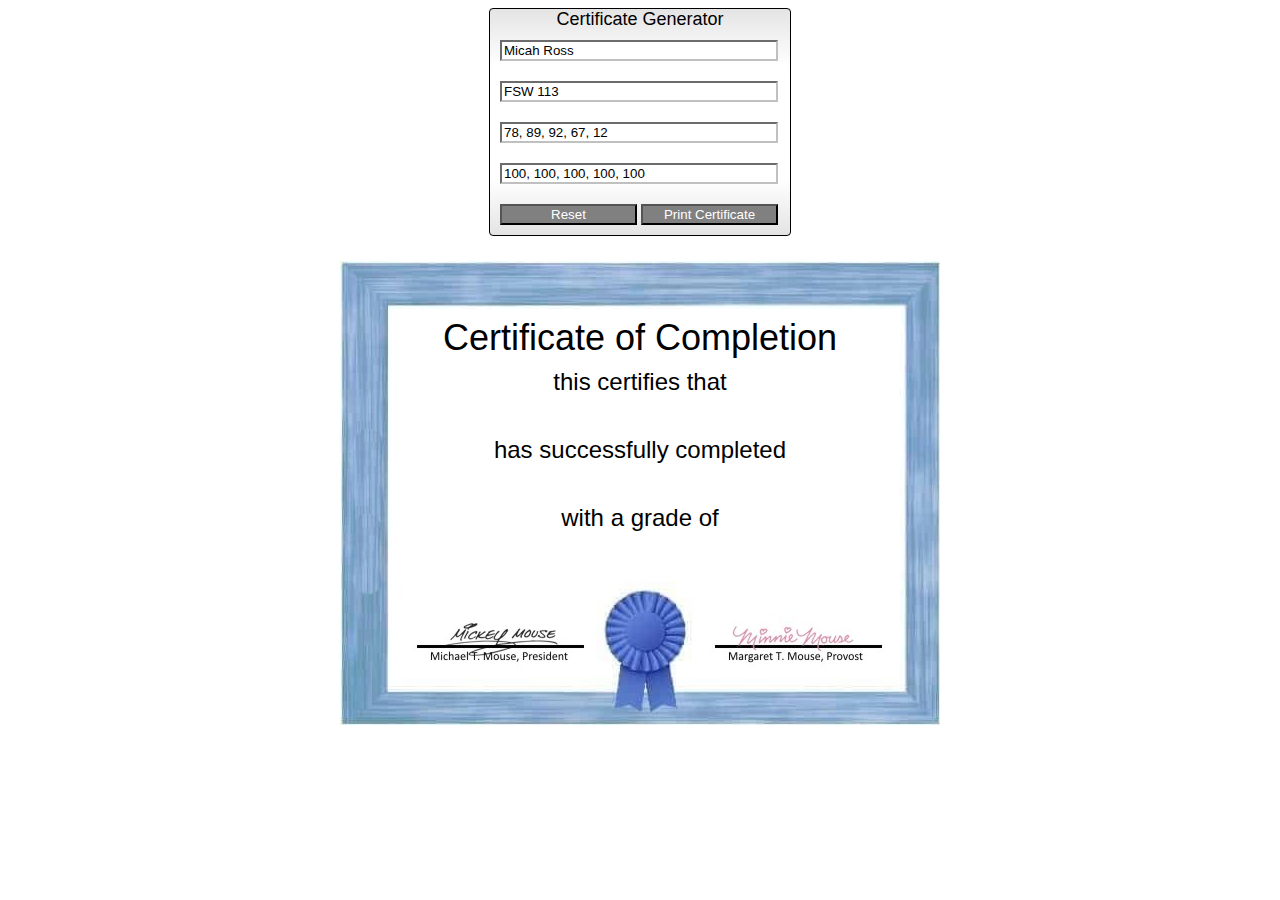
<file: Week5/index.html>
<!DOCTYPE html>
<html>
    <head>
        <title>Student Class Certificate Generator</title>
        <link rel='stylesheet' href='style.css'>
    </head>
    <body>
        <div class='student-wrapper'>
            <div class='title'>Certificate Generator</div>
            <div class='cell'>
                <input 
                    type='text' 
                    id='studentName'
                    placeholder='Student Name'
                    required
                    minlength='10'
                    value = 'Micah Ross'
                />
            </div>
            <div class='cell'>
                <input 
                    type='text'
                    id='className'
                    placeholder='Name of Class'
                    required
                    minlength='7'
                    value = "FSW 113"
                />
            </div>
            <div class='cell'>
                <input 
                    type='text'
                    id='studentScores'
                    placeholder='Enter all Student Scores'
                    required
                    minlength='1'
                    value = '78, 89, 92, 67, 12'
                />
            </div>
            <div class='cell'>
                <input 
                    type='text'
                    id='possibleScores'
                    placeholder='Enter all Possible Scores'
                    required
                    minlength='1'
                    value = '100, 100, 100, 100, 100'
                />
            </div>
            <div class='cell'>
                <button id='reset'>Reset</button>
                <button id='print'>Print Certificate</button>
            </div>
        </div>

        <div class='certificate-background'>
            <div  style='position:relative; top:50px;'>
                <div class='cert-title'>Certificate of Completion</div>
                <div class='cert-sub-title'>this certifies that</div>
                <div id='certStudentName' class='cert-data'>&nbsp;</div>
                <div class='cert-sub-title'>has successfully completed</div>
                <div id='certClassName' class='cert-data'>&nbsp;</div>
                <div class='cert-sub-title'>with a grade of</div>
                <div id='certGrade' class='cert-data'>&nbsp;</div>
            </div>
        </div>
    </body>
    <script src='./student.js'></script>
    <script src='./jscript.js'></script>
</html>
</file>
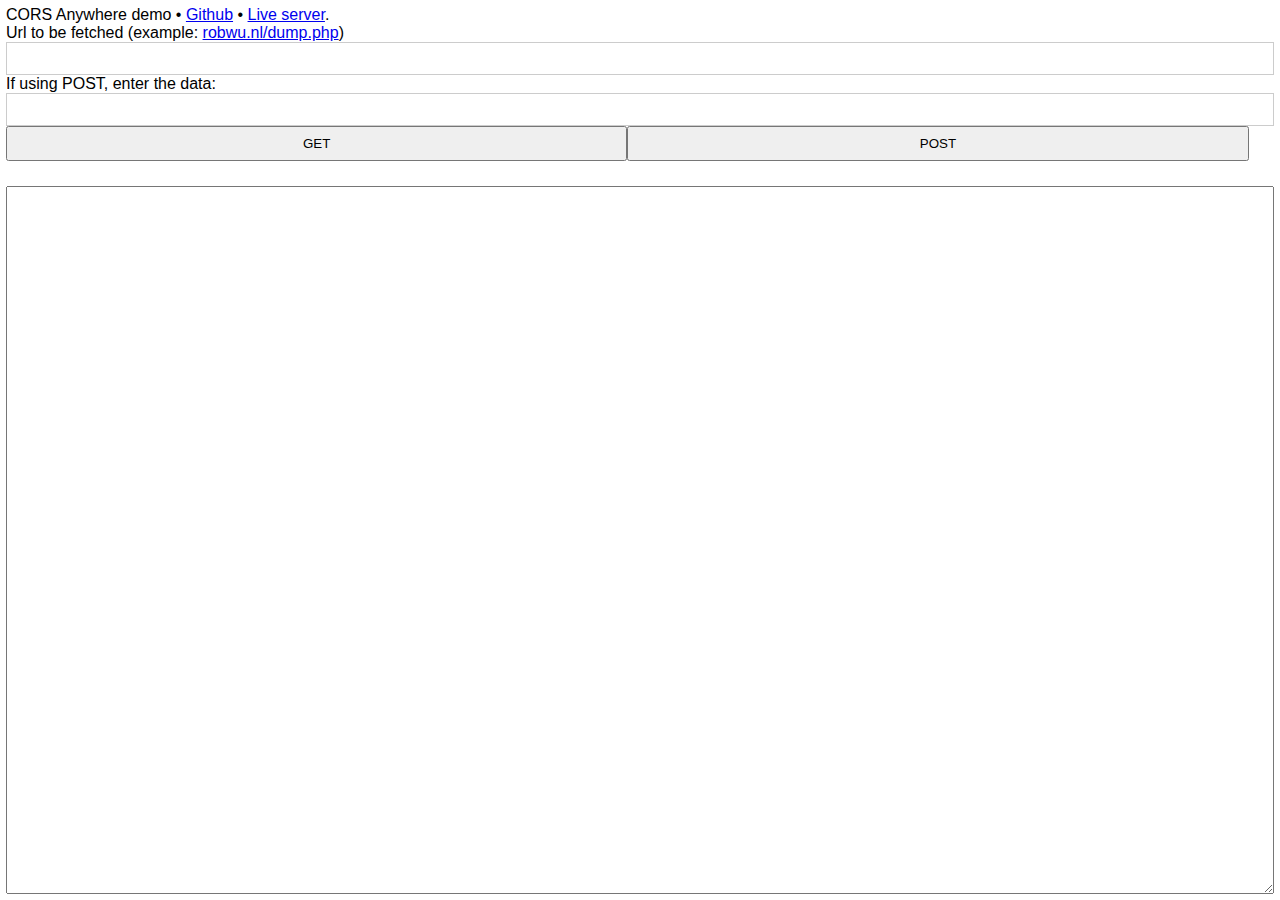
<file: CORS.html>
<!DOCTYPE html>
<html>
<head>
<meta charset="utf-8">
<title>Demo of CORS Anywhere</title>
<meta name="viewport" content="width=device-width">
<style>
html, body {
  margin: 0;
  height: 100%;
  padding: 3px;
  font-family: Arial, sans-serif;
  font-size: 16px;
}
* {
  -moz-box-sizing: border-box;
       box-sizing: border-box;
}
label { display: block; }
input {
  display: block;
  width: 100%;
  padding: 8px 5px;
  border: 1px solid #CCC;
}
button {
  display: inline-block;
  width: 49%;
  padding: 8px;
}
textarea {
  width: 100%;
  height: 100%;
}
#top {
  height: 180px;
  position: relative;

}
#bottom {
  height: 100%;
  margin-top: -180px;
  padding-top: 180px;
}
</style>
</head>
<body>
<div id="top">
  CORS Anywhere demo &bull; <a href="https://github.com/Rob--W/cors-anywhere/">Github</a> &bull; <a href="http://cors-anywhere.herokuapp.com">Live server</a>.
  <label>
    Url to be fetched (example: <a href="//robwu.nl/dump.php">robwu.nl/dump.php</a>)
    <input type="url" id="url" value="">
  </label>
  <label>
    If using POST, enter the data:
    <input type="text" id="data">
  </label>
  <label>
    <button id="get">GET</button><button id="post">POST</button>
  </label>
</div>
<div id="bottom">
  <textarea id="output"></textarea>
</div>

<script>
  var cors_api_url = 'https://cors-anywhere.herokuapp.com/';
  function doCORSRequest(options, printResult) {
    var x = new XMLHttpRequest();
    x.open(options.method, cors_api_url + options.url);
    x.onload = x.onerror = function() {
      printResult(
        options.method + ' ' + options.url + '\n' +
        x.status + ' ' + x.statusText + '\n\n' +
        (x.responseText || '')
      );
    };
    if (/^POST/i.test(options.method)) {
      x.setRequestHeader('Content-Type', 'application/x-www-form-urlencoded');
    }
    x.send(options.data);
  }

  // Bind event
  (function() {
    var urlField = document.getElementById('url');
    var dataField = document.getElementById('data');
    var outputField = document.getElementById('output');
    document.getElementById('get').onclick =
    document.getElementById('post').onclick = function(e) {
      e.preventDefault();
      doCORSRequest({
        method: this.id === 'post' ? 'POST' : 'GET',
        url: urlField.value,
        data: dataField.value
      }, function printResult(result) {
        outputField.value = result;
      });
    };
  })();
  if (typeof console === 'object') {
    console.log('// To test a local CORS Anywhere server, set cors_api_url. For example:');
    console.log('cors_api_url = "http://localhost:8080/"');
  }
</script>
</body>
</html>
</file>
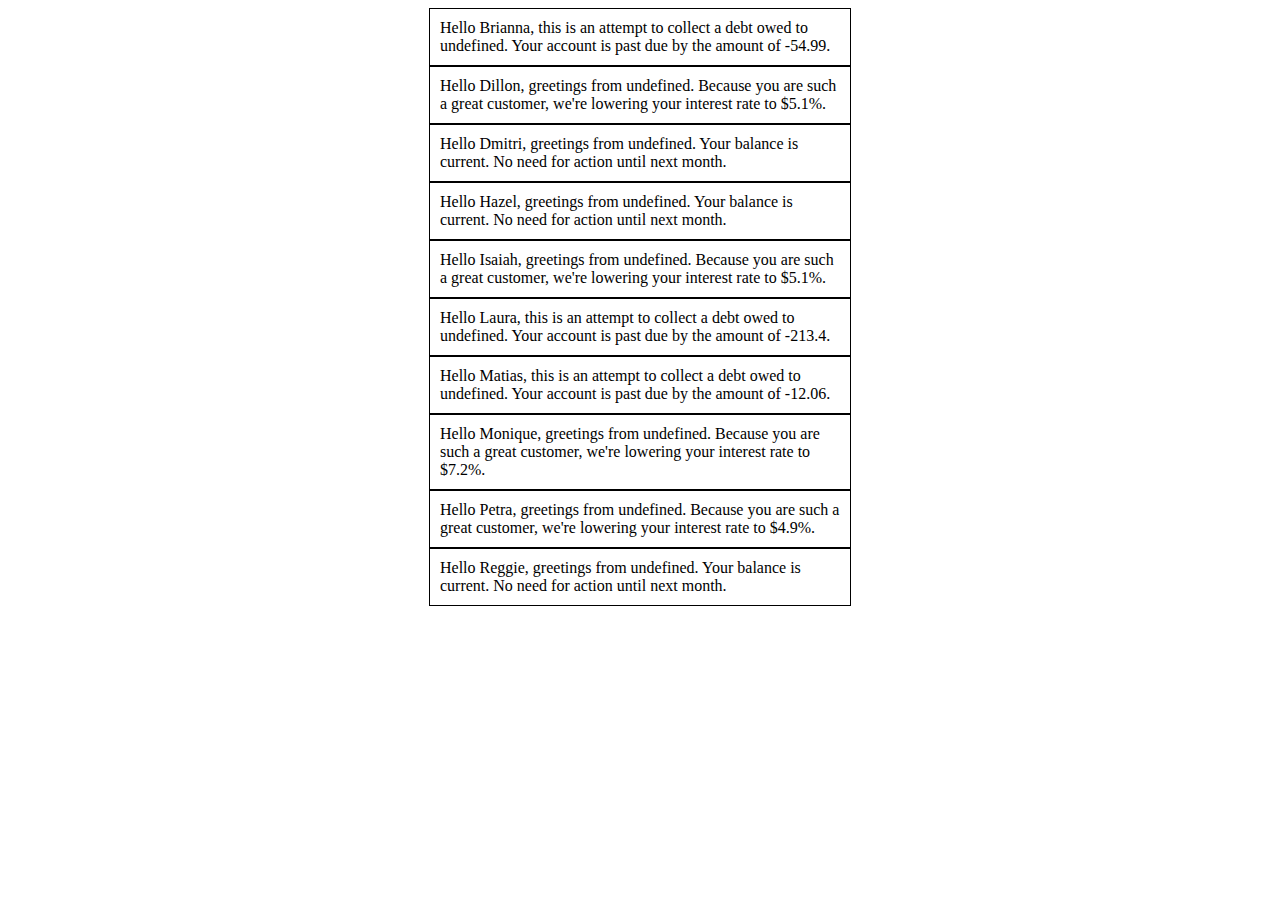
<file: Week1/BankLetters.html>
<!DOCTYPE html>
<html>
    <head>
        <title></title>
        <style>
            .letter {
                margin: 0 auto;
                width: 400px;
                border: black 1px solid;
                padding: 10px;
            }
        </style>
    </head>
    <body>
        <div id='letterDiv'></div>
    </body>
    <script>
        var bankName = 'CashMoney Bank'
        let letterText = ''

        const customers = [ 
            { fname: 'Brianna', balance: -54.99, rate: 2.7 },
            { fname: 'Dillon', balance: 1014.94, rate: 5.1 },
            { fname: 'Dmitri', balance: 0, rate: 7.2 },
            { fname: 'Hazel', balance: 0, rate: 7.2 },
            { fname: 'Isaiah', balance: 224.99, rate: 5.1 },
            { fname: 'Laura', balance: -213.40, rate: 2.5 },
            { fname: 'Matias', balance: -12.06, rate: 3.1 },
            { fname: 'Monique', balance: 2220.54, rate: 7.2 },
            { fname: 'Petra', balance: 500.35, rate: 4.9 },
            { fname: 'Reggie', balance: 0, rate: 7.2 }
        ]
        // Create a loop that iterates through the customers array. Based on the customer's balance, create a personalized copy 
        // of the appropriate letter text from below. Each letter should be contained within a div with the style of 'letter'.

        // Hello [fname], this is an attempt to collect a debt owed to [bankName]. Your account is past due by the amount of [balance].
        // Hello [fname], greetings from [bankName]. Your balance is current. No need for action until next month. 
        // Hello [fname], greetings from [bankName]. Because you are such a great customer, we're lowering your interest rate to $[rate]%. 

        // Display all these letters in the letterDiv element.

        i = 0;
        while(i <= customers.length)
        {
        var eDiv = document.createElement("div");

        var eMove = document.createElement("div");

            eMove.setAttribute("class", "letter");

            if(customers[i].balance < 0)
            {eMove.textContent = `Hello ${customers[i].fname}, this is an attempt to collect a debt owed to ${customers[i].bankName}. Your account is past due by the amount of ${customers[i].balance}.`}
            if(customers[i].balance == 0)
            {eMove.textContent = `Hello ${customers[i].fname}, greetings from ${customers[i].bankName}. Your balance is current. No need for action until next month.`}
            if(customers[i].balance > 0)
            {eMove.textContent = `Hello ${customers[i].fname}, greetings from ${customers[i].bankName}. Because you are such a great customer, we're lowering your interest rate to $${customers[i].rate}%.`}
            
            eDiv.appendChild(eMove);
            document.getElementById("letterDiv").appendChild(eDiv);
            i++
        }
            
    </script>
</html>
</file>
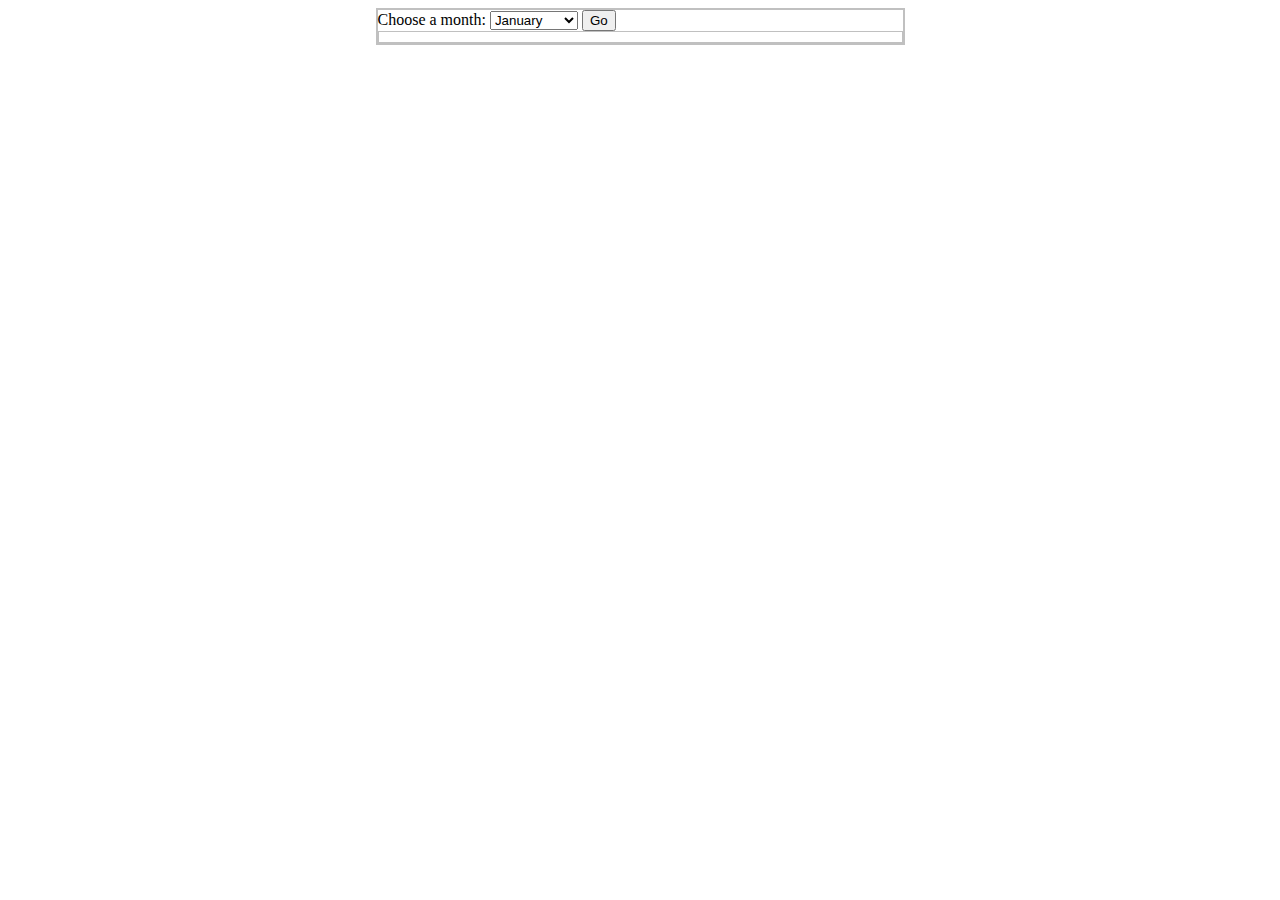
<file: Week2/calendar.html>
<!-- Modify this page to use a select and an input to generate a calendar for any month and year -->

<!DOCTYPE html>
<html>
    <head>
        <title>Javascript Calendar</title>
    </head>
    <style>
        .calendarWrapper {
        border: silver 2px solid;
        width: 525px;
        margin: 0 auto;
        }

        .calendarTitle {
        text-align: center;
        padding: 5px;
        font-weight: 700;
        grid-column: span 7;
        border: silver 1px solid;
        }

        .calendar {
        display: grid;
        grid-template-columns: 75px 75px 75px 75px 75px 75px 75px;
        }

        .calendarCell {
        border: silver 1px solid;
        text-align: center;
        padding: 3px;
        }

        .blankDay {
        border: silver 1px solid;
        text-align: center;
        padding: 3px;
        background-color: silver;
        }

        .displayhide{
            display: none;
        }

    </style>
    <body>
        <div class='calendarWrapper'>

            <label id = 'LableMonths' for="SelectMonths">Choose a month:</label>
            <select name="SelectMonths" id="SelectMonths">
                <option value="1">January</option>
                <option value="2">February</option>
                <option value="3">March</option>
                <option value="4">April</option>
                <option value="5">May</option>
                <option value="6">June</option>
                <option value="7">July</option>
                <option value="8">August</option>
                <option value="9">September</option>
                <option value="10">October</option>
                <option value="11">November</option>
                <option value="12">December</option>
              </select>
              <button id = "submit" type = "submit" onclick = "printCalendar()">Go</button>

            <div class='calendarTitle'></div>

            <div class='calendar' id='calendarDays'></div>
        </div>
    </body>
    <script>
// modify this script to populate the month select you create in the HTML page from an array of month names
// you can use either a for loop or an array.map to populate the select. remember that while arrays start with 
// zero, month numbers go from 1-12

// modify this script to run a function called printCalendar() when the user clicks the "Go" button

// modify this script to use the first day of the month the user selects in place of the const today

function printCalendar()
{
    var inputLable = document.getElementById("LableMonths");
    var input = document.getElementById("SelectMonths");
    var submit = document.getElementById("submit");
    console.log("input "+input);
    console.log("Value "+input.value);
    var today = new Date(input.value+`/1/2021`)
    var month = today.getMonth()


    let days
    switch (month) {
        case 1: days = 28
            break;
        case 3: days = 30
            break;
        case 5: days = 30
            break;
        case 9: days = 30
            break;
        case 10: days = 30
            break;
        default:
            days = 31;
    }
        
    let x
    const weekday = today.getDay()
    for (x = 0; x < weekday; x++){
        document.getElementById('calendarDays').innerHTML += "<div class='blankDay'>&nbsp;</div>"
    }

    let dt = 0
    do {
        dt++
        document.getElementById('calendarDays').innerHTML += `<div class='calendarCell'>${dt}</div`
    } while ( dt < days)

    const monthName = today.toLocaleDateString('default', {month:'long'})
    const year = today.getFullYear()
    document.querySelector('.calendarTitle').innerText = `${monthName} ${year}`

    const remainder = (7 - ((x + dt) % 7))
    let y = 0
    while ( y < remainder) {
        document.getElementById('calendarDays').innerHTML += "<div class='blankDay'>&nbsp;</div>"
        y++
    }

    inputLable.setAttribute("class", "displayhide");
    input.setAttribute("class", "displayhide");
    submit.setAttribute("class", "displayhide");
}
</script>
</html>
</file>
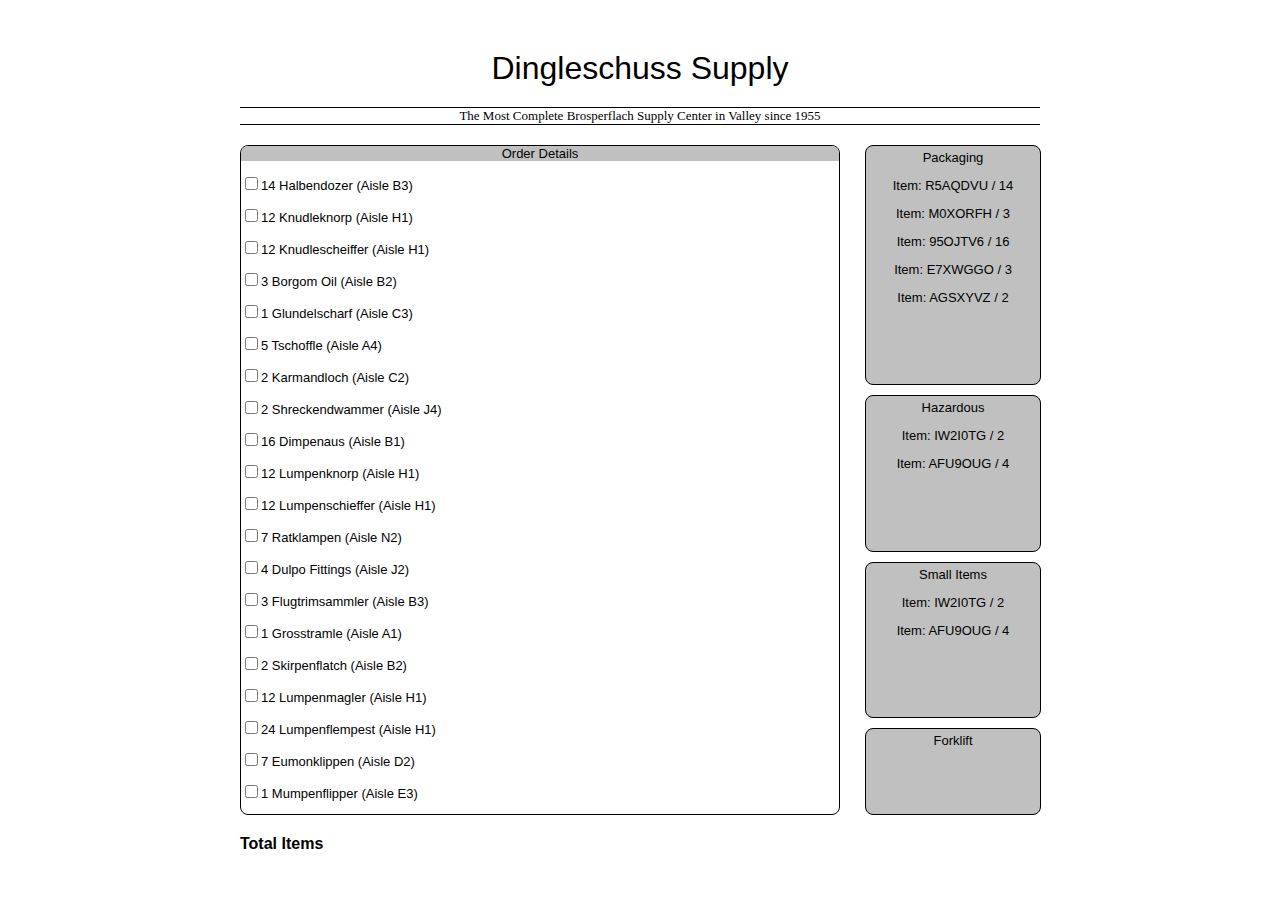
<file: Week2/warehouse.html>
<!DOCTYPE html>
<html>
    <head>
        <title>Warehouse Ticket Generator</title>
        <style>
            .letterhead {
            margin: 0 auto;
            width: 800px;
            margin-top: 50px;
            margin-bottom: 20px;
            text-align: center;
            font-family: Impact, Haettenschweiler, "Arial Narrow Bold", sans-serif;
            font-size: xx-large;
            }

            .slogan {
            margin: 0 auto;
            width: 800px;
            text-align: center;
            font-family: cursive;
            font-size: small;
            border-top: 1px solid black;
            border-bottom: 1px solid black;
            margin-bottom: 20px;
            }

            .orderWrapper {
            margin: 0 auto;
            width: 800px;
            display: grid;
            grid-template-columns: 75% 22%;
            column-gap: 25px;
            row-gap: 10px;
            }

            .orderDetails {
            grid-row: span 4;
            border: 1px solid black;
            border-radius: 8px;
            font-family: "Segoe UI", Tahoma, Geneva, Verdana, sans-serif;
            font-size: small;
            }

            .detailHeader {
            text-align: center;
            background-color: silver;
            border-radius: 8px;
            border-radius: 8px 8px 0px 0px;
            }

            .sidebar {
            border: 1px solid black;
            border-radius: 8px;
            text-align: center;
            background-color: silver;
            font-family: "Segoe UI", Tahoma, Geneva, Verdana, sans-serif;
            font-size: small;
            padding: 4px;
            }

            .bottomBar {
            font-weight: 700;
            margin: 0 auto;
            width: 800px;
            margin-top: 20px;
            font-family: "Segoe UI", Tahoma, Geneva, Verdana, sans-serif;
            }

        </style>
    </head>

    <body>
        <div class='letterhead'>Dingleschuss Supply</div>
        <div class='slogan'>The Most Complete Brosperflach Supply Center in Valley since 1955</div>
        <div class='orderWrapper'>
            <div id='orderDetails' class='orderDetails'>
                <div class='detailHeader'>Order Details</div>
                <div id='detailsList' class='detailsList'></div>
            </div>
            <div id='specialPackaging' class='sidebar'>Packaging</div>

            <div id='hazardousMaterials' class='sidebar'>Hazardous</div>

            <div id='smallItemsOnly' class='sidebar'>Small Items</div>

            <div id='forkiftNeeded' class='sidebar'>Forklift</div>

        </div>
        <div id='totalItems' class='bottomBar'>Total Items</div>

    </body>

    <script>
        var parts = [ 
        {partNbr: 'R5AQDVU', partDescr: 'Halbendozer', aisle: 'B3', qty: 14},
        {partNbr: 'LJBKC0M', partDescr: 'Knudleknorp', aisle: 'H1', qty: 12},
        {partNbr: 'HUS51DE', partDescr: 'Knudlescheiffer', aisle: 'H1', qty: 12},
        {partNbr: 'M0XORFH', partDescr: 'Borgom Oil', aisle: 'B2', qty: 3},
        {partNbr: '35X7AP8', partDescr: 'Glundelscharf', aisle: 'C3', qty: 1},
        {partNbr: 'C1AYCAI', partDescr: 'Tschoffle', aisle: 'A4', qty: 5},
        {partNbr: 'E9IEYLS', partDescr: 'Karmandloch', aisle: 'C2', qty: 2},
        {partNbr: 'IW2I0TG', partDescr: 'Shreckendwammer', aisle: 'J4', qty: 2},
        {partNbr: '95OJTV6', partDescr: 'Dimpenaus', aisle: 'B1', qty: 16},
        {partNbr: 'LYII1MJ', partDescr: 'Lumpenknorp', aisle: 'H1', qty: 12},
        {partNbr: 'VQIL7AO', partDescr: 'Lumpenschieffer', aisle: 'H1', qty: 12},
        {partNbr: 'XF0MPS9', partDescr: 'Ratklampen', aisle: 'N2', qty: 7},
        {partNbr: 'AFU9OUG', partDescr: 'Dulpo Fittings', aisle: 'J2', qty: 4},
        {partNbr: 'E7XWGGO', partDescr: 'Flugtrimsammler', aisle: 'B3', qty:3 },
        {partNbr: '981FNC9', partDescr: 'Grosstramle', aisle: 'A1', qty: 1},
        {partNbr: 'AGSXYVZ', partDescr: 'Skirpenflatch', aisle: 'B2', qty: 2},
        {partNbr: 'V0SK0UX', partDescr: 'Lumpenmagler', aisle: 'H1', qty: 12},
        {partNbr: 'CTL40Z1', partDescr: 'Lumpenflempest', aisle: 'H1', qty: 24},
        {partNbr: 'POO9ZPM', partDescr: 'Eumonklippen', aisle: 'D2', qty: 7},
        {partNbr: 'WEYPU3Z', partDescr: 'Mumpenflipper', aisle: 'E3', qty: 1}

    ]

    // list of each part number and qty for check-off in the "detailsList" element

    // if parts requiring special handling exist (in aisle B3), list of items needing 
    // special packaging in the "specialPackaging" element, else remove element

    // if hazardous parts exist (in aisle J4), let employee know in the "hazardousMaterials"
    // element and remind them to get gloves, else remove element

    // if all items in the order are small parts (aisle H1), then let employee know that they should take 
    // a basket and go dirctly to aisle H1

    // if there are large items (anthing in aisles S, T, or U), then let the employee know in the "forkiftNeeded"
    // element that they will need to reserve a forklift, else remove the element

    // sum up the total number of parts and append that number to the text already in "totalItems" element

    
    const Details = document.getElementById('orderDetails');
    const Packing = document.getElementById('specialPackaging');
    const Hazard = document.getElementById('hazardousMaterials');
    const Small = document.getElementById('smallItemsOnly');
    const Forklift = document.getElementById('forkiftNeeded');
    var i = 0;
    var Total = 0;

    while(i <= parts.length)
    {
        var Item = parts[i];
        var iP = document.createElement("P"); // Make the Group
        var iItem = document.createElement("input"); // Add a checkbox
        var iLabel = document.createElement("label"); // Add Lable

        iP.id = 'p_'+Item.partNbr; // Make item id 'p_'+ part number
        iP.name = 'p_'+Item.partDescr; // Make item id 'p_'+ part number

        iItem.type = "checkbox"; // Make checkbox
        iItem.id = 'c_'+Item.partNbr; // Make checkbox id 'p_'+ part number
        iItem.name = 'c_'+Item.partDescr; // Make checkbox name 'p_'+ part number
        iItem.textContent = Item.partDescr; // Make checkbox text 'p_'+ part number


//        iLabel.type = "label"; // make lable
        iLabel.id = 'l_'+Item.partNbr; // Make lable id 'p_'+ part number
        iLabel.name = 'l_'+Item.partDescr; // Make lable name 'p_'+ part number
        iLabel.textContent = `${Item.qty} ${Item.partDescr} (Aisle ${Item.aisle})`; // Make lable text 'p_'+ part number

        Details.appendChild(iP);
        iP.appendChild(iItem);
        iP.appendChild(iLabel);

        var sAisle = Item.aisle;
        var sString = sAisle.slice(0, 1);

        if(sString == 'B')
        {
            iP = document.createElement("P"); // Make the Group
            iP.id = 'sh_'+Item.partNbr; // Make item id 'sh_'+ part number
            iP.name = 'sh_'+Item.partDescr; // Make item id 'sh_'+ part number
            iP.textContent = `Item: ${Item.partNbr} / ${Item.qty}`
            Packing.appendChild(iP);
        }
        if(sString == 'J')
        {
            iP = document.createElement("P"); // Make the Group
            iP.id = 'pk_'+Item.partNbr; // Make item id 'sh_'+ part number
            iP.name = 'pk_'+Item.partDescr; // Make item id 'sh_'+ part number
            iP.textContent = `Item: ${Item.partNbr} / ${Item.qty}`
            Hazard.appendChild(iP);
        }
        if(sString == 'J')
        {
            iP = document.createElement("P"); // Make the Group
            iP.id = 'sh_'+Item.partNbr; // Make item id 'sh_'+ part number
            iP.name = 'sh_'+Item.partDescr; // Make item id 'sh_'+ part number
            iP.textContent = `Item: ${Item.partNbr} / ${Item.qty}`
            Small.appendChild(iP);
        }       
        if(sString == 'S' || sString == 'T' || sString == 'U') 
        {
            iP = document.createElement("P"); // Make the Group
            iP.id = 'sh_'+Item.partNbr; // Make item id 'sh_'+ part number
            iP.name = 'sh_'+Item.partDescr; // Make item id 'sh_'+ part number
            iP.textContent = `Item: ${Item.partNbr} / ${Item.qty}`
            Forklift.appendChild(iP);
        }
        Total += Item.qty
        console.log("check1")
        i++
    }
    console.log("check2")
    const eTotal = document.getElementById('totalItems');
    eTotal.textContent = `Total Items: ${parts.length}`;

    </script>
</html>
</file>
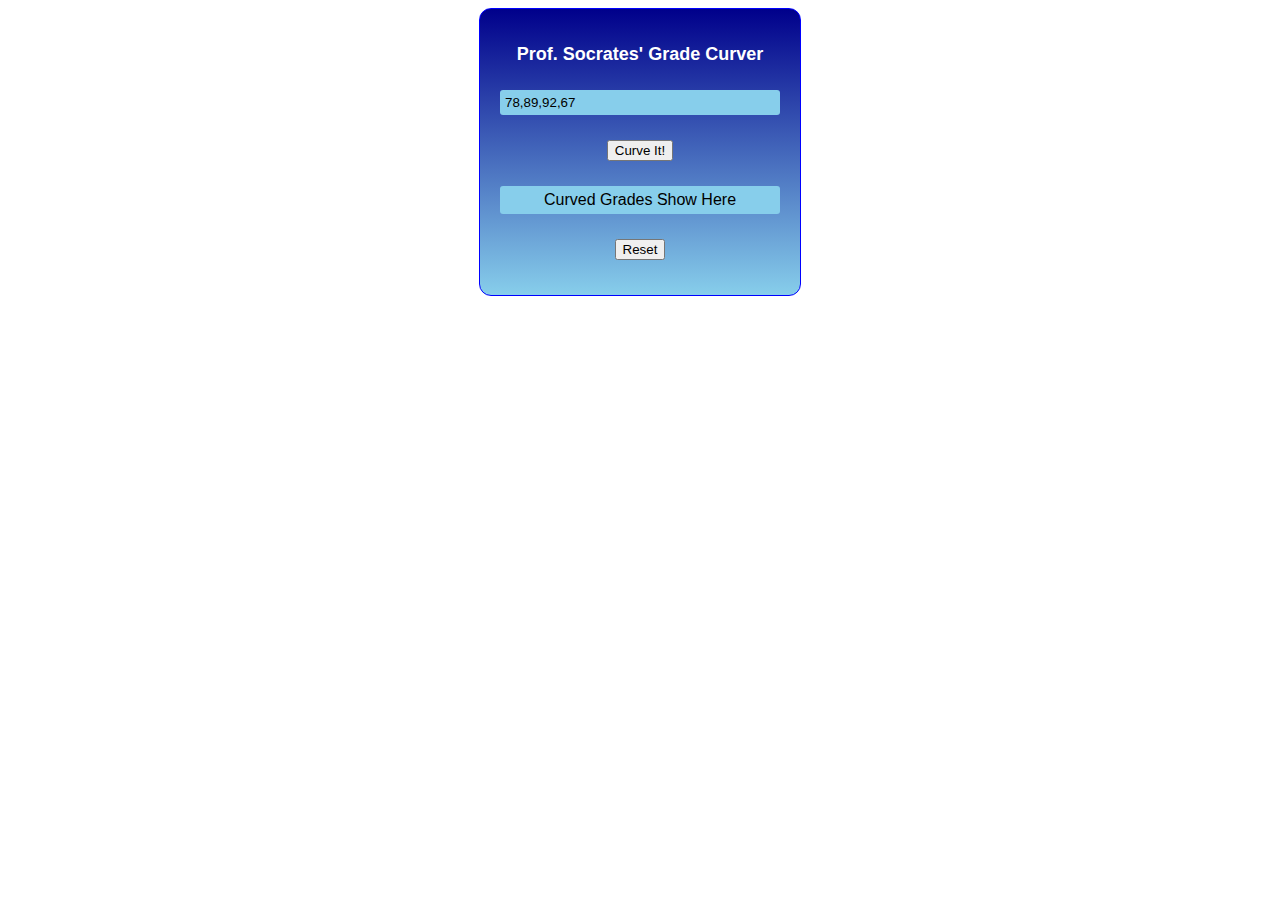
<file: Week3/gradeCurver.html>
<!DOCTYPE html>
<html>
    <head>
        <title>Grade Curver</title>
        <link rel='stylesheet' href='gradeCurver.css'>
    </head>

    <body>
        <div class='gradeWrapper'>
            <div class='gradeHeading'>Prof. Socrates' Grade Curver</div>

            <input 
                class='gradeInput'
                id='scores'
                type='text'
                style='width:90%;'
                placeholder='Enter test scores separated by commas'
                value="78,89,92,67"
            />
            
            <button id='submit' style="margin-top:25px;" onclick = "curveGrades()">Curve It!</button>
            
            <div id='grades' class='gradeDiv'>Curved Grades Show Here</div>
            
            <button id='reset' style="margin-top:25px;margin-bottom:25px;" onclick = "resetGrades()">Reset</button>
        </div>
    </body>

    <script src='gradeCurver.js'></script>
</html>
</file>
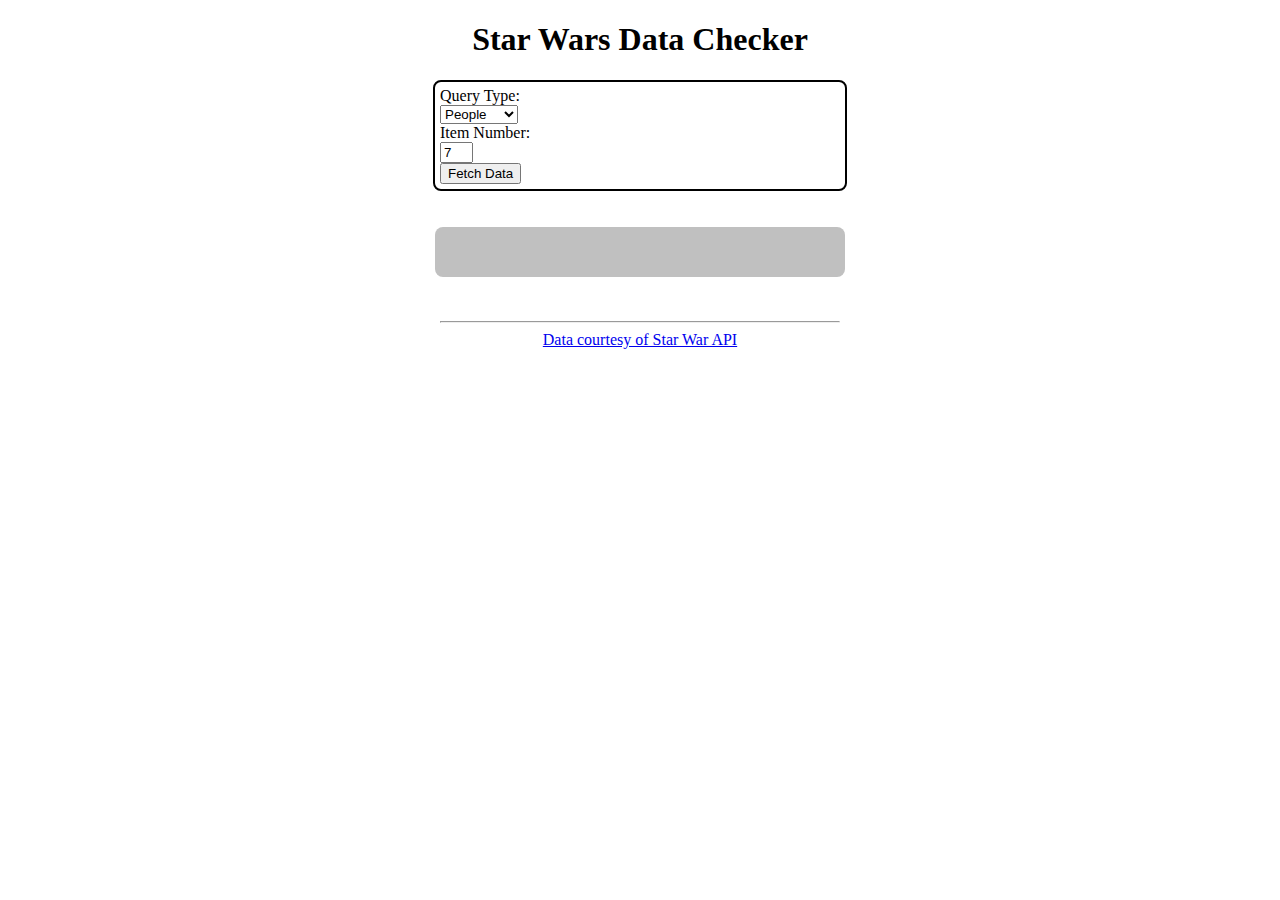
<file: Week3/starwars.html>
<!DOCTYPE html>
<html>
    <head>
    <!--    <link rel='stylesheet' href='starwars.css'> -->
    <Style>
      .queryWrapper {
        border: black 2px solid;
        border-radius: 8px;
        padding: 5px;
        width: 400px;
        /* 
        use the CSS grid to display all five <div> elements contained within
        the 'queryWrapper' <div> on a row next to each other 
        */
        margin: 0 auto;
      }
      
      .dataWrapper {
        border-radius: 8px;
        background-color: silver;
        padding: 5px;
        width: 400px;
        /* 
        use the CSS grid to display the <div> elements contained within
        the 'dataWrapper' <div> in a 2 x 2 grid 
        */
        margin: 0 auto;
      }
      
      .dataCellLabel {
        text-align: center;
        padding: 5px;
        font-weight: 700;
      }
      
      .dataCell {
        text-align: center;
        padding: 5px;
      }
      
      .footer {
        width: 400px;
        margin: 0 auto;
        text-align: center;
      }
      </Style>
    </head>
    <body>
        <h1 style='text-align:center;' id='title'>Star Wars Data Checker</h1>

        <div class='queryWrapper'>
            <div>Query Type:</div>
            <div>
                <select id='queryType'>
                    <option value='people'>People</option>
                    <option value='planets'>Planets</option>
                    <option value='starships'>Starships</option>
                </select>
            </div>
            <div>Item Number:</div>
            <div>
                <input type="number" style='width:25px' id='itemID' value="7"/>
            </div>
            <div>
                <button id='fetchButton' onclick="fetchData()">Fetch Data</button>
            </div>
        </div>

        <br /><br />

        <div id='ResponseData' class='dataWrapper'>
            <div class='dataCellLabel' id='dataLabel1'></div>
            <div class='dataCell' id='dataValue1'></div>
            <div class='dataCellLabel' id='dataLabel2'></div>
            <div class='dataCell' id='dataValue2'></div>
        </div>

        <br /><br />
        
        <div class='footer'>
            <hr />
            <a href='https://swapi.dev/api/'' target='_new'>Data courtesy of Star War API</a>
        </div>

        <!-- <script src='starwars.js'></script> -->
        <script>
// declare any necessary variables
var queryType;
var itemID;
// define a function called 'fetchData()' that passes the values from 
// the 'queryType' and 'itemID' elements in starwars.html to the function 
// called 'getFromSWAPI()'

/*
function getFromSWAPI() {
    
    // assign values to any necessary variables
    fetch(`https://swapi.dev/api/${queryType}/${itemID}`)
    .then(function (response) {
        return response.json()
    })
    .then(function(data){
        updateInfo(data)
    })
    .catch(function(err) {
        console.warn(err)
    })
}
*/

function WTF()
{
    fetch(`https://swapi.dev/api/${queryType}/${itemID}`) // Fetch data from SWAPI using variables from Fetchdata
    .then(function (x){return x.json();}) // Change fetched string (x) to JSON (y)
    .then(function (x){updateInfo(x)} ) // Pass JSON to update function, which for some reason has to be a function...
}

function fetchData()
{
    queryType = document.getElementById("queryType").value; // Dropdown Data Value
    itemID = document.getElementById("itemID").value; // Number Data Value

    console.log(`2 ${queryType}`); // Log Dropdown
    console.log(`2 ${itemID}`); // Log Number
    WTF(); // My Function
}

// create a new function called 'updateInfo()' that receives the data from 
// the call to that function (see above). Use logic to write the appropriate
// labels to 'dataLabel1' and 'dataLabel2' elements in starwars.html, as well
// as the appropriate values from the data object to the 'dataValue1' and 
// 'dataValue2' elements in starwars.html.
function updateInfo(y)
{
    console.log(y); // Log JSON Data (mostly so I can pick things out)
    document.getElementById("dataLabel1").textContent = `Name: ${y.name}` // First bold line is Name
    document.getElementById("dataValue1").textContent = `Gender: ${y.gender}` // First non-bold line is sex
    document.getElementById("dataLabel2").textContent = `Born: ${y.birth_year}` // Second bold line is birth year
    document.getElementById("dataValue2").textContent = `Eye Color: ${y.eye_color}` // Second non-bold line is eye color
}
        </script>
    </body>
</html>
</file>
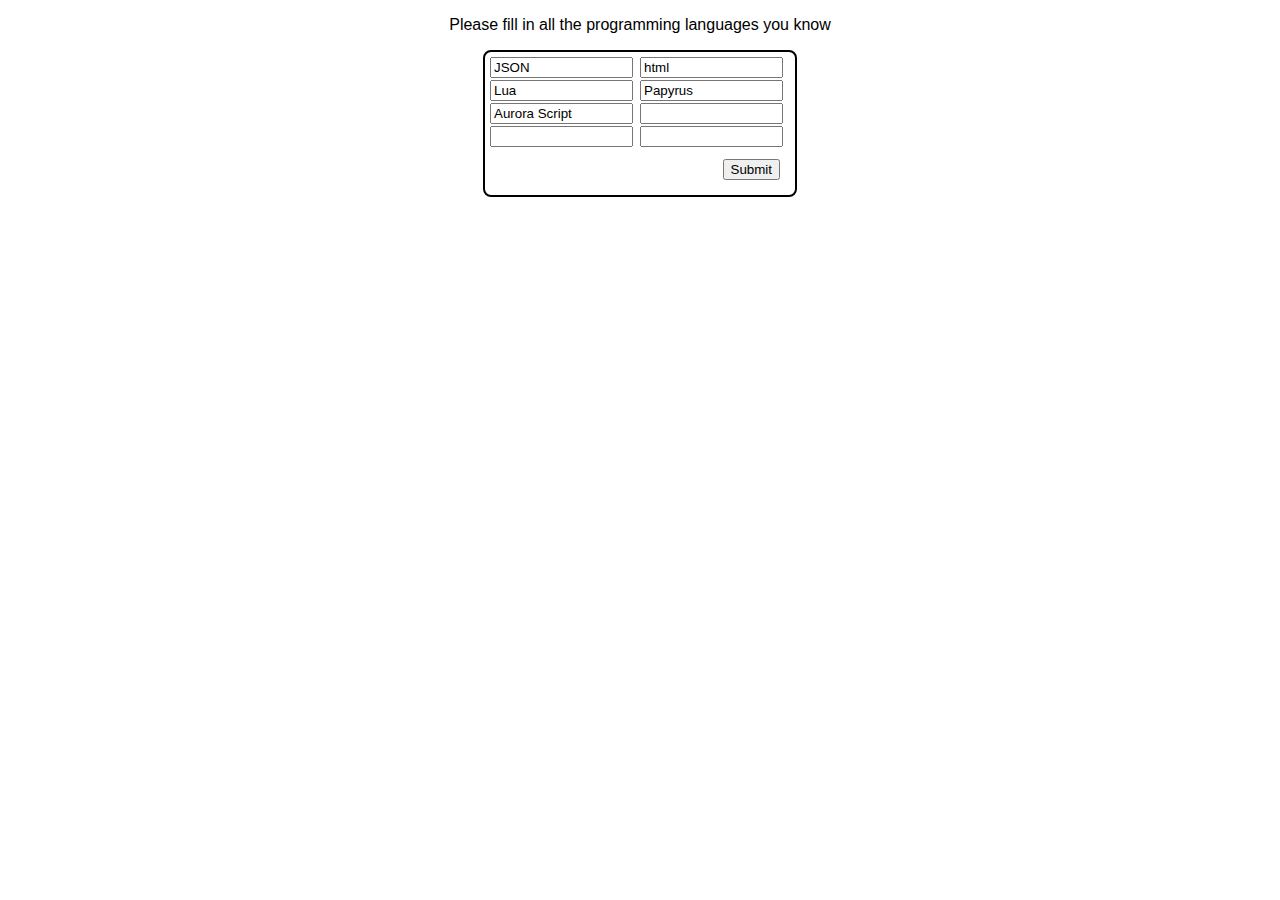
<file: Week4/languages2.html>
<!-- Make any modifications necessary to this code to make work with the requirements 
listed in languages2.js. Remove all unnecessary code from this document. -->

<!DOCTYPE html>
<html>
    <head>
        <style>

body {
  font-family: Verdana, Geneva, Tahoma, sans-serif;
}

.intro {
  width: 300px;
  margin: 0 auto;
}
.wrapper {
  border: black 2px solid;
  border-radius: 8px;
  padding: 5px;
  width: 300px;
  display: grid;
  grid-template-columns: 150px 150px;
  margin: 0 auto;
}

.spanner {
  padding: 5px;
  font-weight: 700;
  grid-column: span 2;
  text-align: right;
  padding: 10px;
}

.text {
  border-radius: 4px;
  background-color: silver;
  width: 300px;
  margin: 0 auto;
  text-align: center;
  margin-top: 25px;
}
input {
  width: 90%;
  margin-bottom: 2px;
}

        </style>
    </head>
    <body>
        <p style='text-align:center;'>Please fill in all the programming languages you know</p>
        <div class='wrapper'>
            <input id='lang0' value="JSON"/> <input id='lang1' value="html"/>
            <input id='lang2' value="Lua"/> <input id='lang3' value="Papyrus"/>
            <input id='lang4' value="Aurora Script"/> <input id='lang5'/>
            <input id='lang6' /> <input id='lang7' />
            <div class='spanner' style="text-align: right; padding: 10px;">
                <button id='submit' onclick="chkLang(
                    'JavaScript',
                    document.querySelector('#lang0').value,
                    document.querySelector('#lang1').value,
                    document.querySelector('#lang2').value,
                    document.querySelector('#lang3').value,
                    document.querySelector('#lang4').value,
                    document.querySelector('#lang5').value,
                    document.querySelector('#lang6').value,
                    document.querySelector('#lang7').value,
                )">Submit</button>
            </div>
        </div>
        <div id='TestResult' class='text'></div>
    </body>
    
    <script>
const lang = 'JavaScript'

// Create an event listener for the submit button that adds all 'input' elements to 
// a single array using the spread operator. Call the chkLang() function, passing in 
// the array as an argument.

function Funkatronic()
{
    var eArray = [];
    eArray[0] = document.getElementById("lang0").value;
    eArray[1] = document.getElementById("lang1").value;
    eArray[2] = document.getElementById("lang2").value;
    eArray[3] = document.getElementById("lang3").value;
    eArray[4] = document.getElementById("lang4").value;
    eArray[5] = document.getElementById("lang5").value;
    eArray[6] = document.getElementById("lang6").value;
    eArray[7] = document.getElementById("lang7").value;
    
    return eArray;
}
function chkLang(langs) {
    let result = false

    var array = Funkatronic();

    if(array.includes(lang) || array.includes("Javascript") || array.includes("javaScript") || array.includes("javascript")) // if you know JavaScript
    {result = true;}

    // use an array method to check whether the user included 'JavaScript' in their
    // list of languages

    let obj = document.querySelector('#TestResult')
    if (result) 
        obj.innerText = `Congratulations!\nYou know ${lang}.`
    else
        obj.innerText = `Sorry,\nyou don't know ${lang}.`
}
    </script>
</html>
</file>
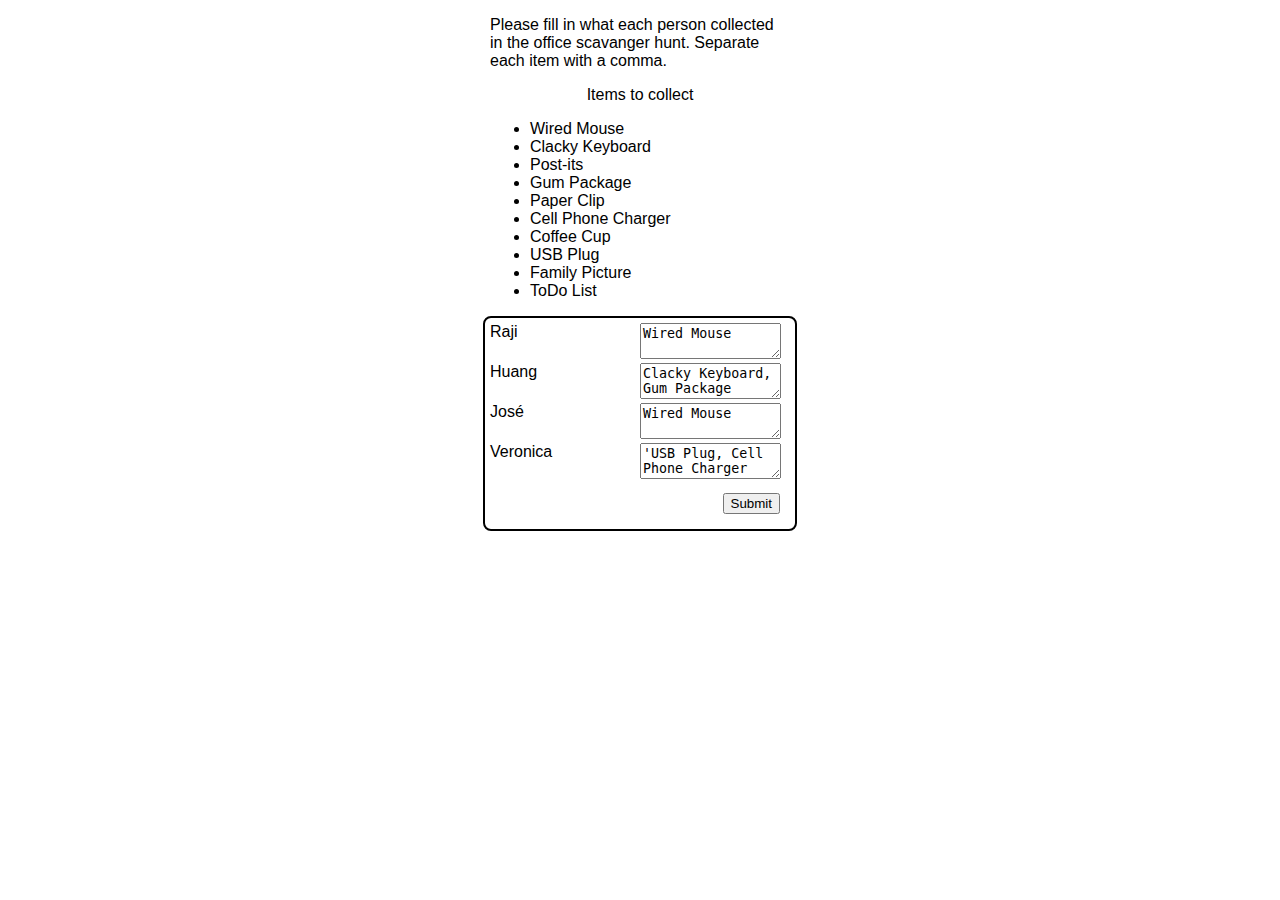
<file: Week4/scavenger.html>
<!DOCTYPE html>
<html>
    <head>
        <!-- <link rel='stylesheet' href='scavenger.css'> -->
        <style>

body {
  font-family: Verdana, Geneva, Tahoma, sans-serif;
}

.intro {
  width: 300px;
  margin: 0 auto;
}
.wrapper {
  border: black 2px solid;
  border-radius: 8px;
  padding: 5px;
  width: 300px;
  display: grid;
  grid-template-columns: 150px 150px;
  margin: 0 auto;
}

.spanner {
  padding: 5px;
  font-weight: 700;
  grid-column: span 2;
  text-align: right;
  padding: 10px;
}

.text {
  border-radius: 4px;
  background-color: silver;
  width: 300px;
  margin: 0 auto;
  text-align: center;
  margin-top: 25px;
}
input {
  width: 90%;
  margin-bottom: 2px;
}


        </style>
    </head>
    <body>
        <div class='intro'>
            <p>Please fill in what each person collected in the office scavanger hunt. Separate each item with a comma.</p>
            <p style='text-align: center;'>Items to collect
                <ul id='lstItems'>
                    <li>Wired Mouse</li>
                    <li>Clacky Keyboard</li>
                    <li>Post-its</li>
                    <li>Gum Package</li>
                    <li>Paper Clip</li>
                    <li>Cell Phone Charger</li>
                    <li>Coffee Cup</li>
                    <li>USB Plug</li>
                    <li>Family Picture</li>
                    <li>ToDo List</li>
                </ul>
            </p>
        </div>
        <div class='wrapper'>
            <div>Raji</div>
            <div><textarea onclick=setTarget(this) style='width:90%' id='scavenger-0'>Wired Mouse</textarea></div>
            <div>Huang</div>
            <div><textarea onclick=setTarget(this) style='width:90%' id='scavenger-1'>Clacky Keyboard, Gum Package</textarea></div>
            <div>José</div>
            <div><textarea onclick=setTarget(this) style='width:90%' id='scavenger-2'>Wired Mouse</textarea></div>
            <div>Veronica</div>
            <div><textarea onclick=setTarget(this) style='width:90%' id='scavenger-3'>'USB Plug, Cell Phone Charger</textarea></div>
            <div class='spanner' style="text-align: right; padding: 10px;">
                <button id='submit' onclick = "combineLists()">Submit</button>
                
            </div>
        </div>
        <div id='AllItems' class='text'></div>
    </body>
    <!-- <script src='scavenger.js'></script> -->
    <script>

// Create an event listenter for the 'submit' button that calls the combineLists() function

// Modify the combineLists() function to create arrays from each scavenger hunt element in the scavenger.html document. 
// Then use the spread operator to combine these arrays into a single array. 
// Sort that array and display it in the 'AllItems' element on the scavenger.html document.

function combineLists() {
    console.log(`Checking...`)// Just for visuals
    var arrayTotal = // List of all items.
    ['Clacky Keyboard','Post-its','Gum Package','Paper Clip','Cell Phone Charger','Coffee Cup','USB Plug','Family Picture','ToDo List']
    var eArray = []; // List of found items, to be appended
    var sList0 = document.getElementById("scavenger-0").value; // What Raji found
    var sList1 = document.getElementById("scavenger-1").value; // What Huang found
    var sList2 = document.getElementById("scavenger-2").value; // What José found
    var sList3 = document.getElementById("scavenger-3").value; // What Veronica found
    var sTotal = sList0+sList1+sList2+sList3; // All all found items to a string

    console.log(`Raji: ${sList0}`); // List what Raji found
    console.log(`Huang: ${sList1}`); // List what Huang found
    console.log(`José: ${sList2}`); // List what José found
    console.log(`Veronica: ${sList3}`); // List what Veronica found
    console.log(`Filtering...`) // Just for visuals

    for (i=0; i < arrayTotal.length; i++) // Cycal arrayTotal
    {
        if(sTotal.includes(arrayTotal[i]) ) // Check if sTotal is in arrayTotal
        {
            eArray[i] = arrayTotal[i]; // Mark arrayTotal's current object into eArray
            console.log(`${arrayTotal[i]}: found`); // Just for visuals
        }
        else
        {
            eArray[i] = `N/A`
            console.log(`${arrayTotal[i]}: not found`); // Just for visuals
        }
    }
    console.log(`Total List: ${eArray}`); // Just for visuals
    document.getElementById("AllItems").textContent = eArray; // Update with all found items.
}

// The following code is a bonus addition that facilitates data entry on the scavenger.html document.
// If you first click in one of the textareas, you can then click scavenger hunt items in the unordered
// list. The value of that will be added to the appropriate textarea along with any necessary commas.

let objTargetText 
const objUL = document.querySelector('#lstItems')

objUL.onclick = function(event) {
    var source = getEventTarget(event)
    if (!objTargetText.innerHTML)
        objTargetText.innerHTML = source.innerHTML
    else
        objTargetText.innerHTML += ',' + source.innerHTML
}

function getEventTarget(e) {
    e = e || window.event
    return e.target || e.srcElement
}

function setTarget(obj) {
    objTargetText = obj
}

    </script>
</html>
</file>
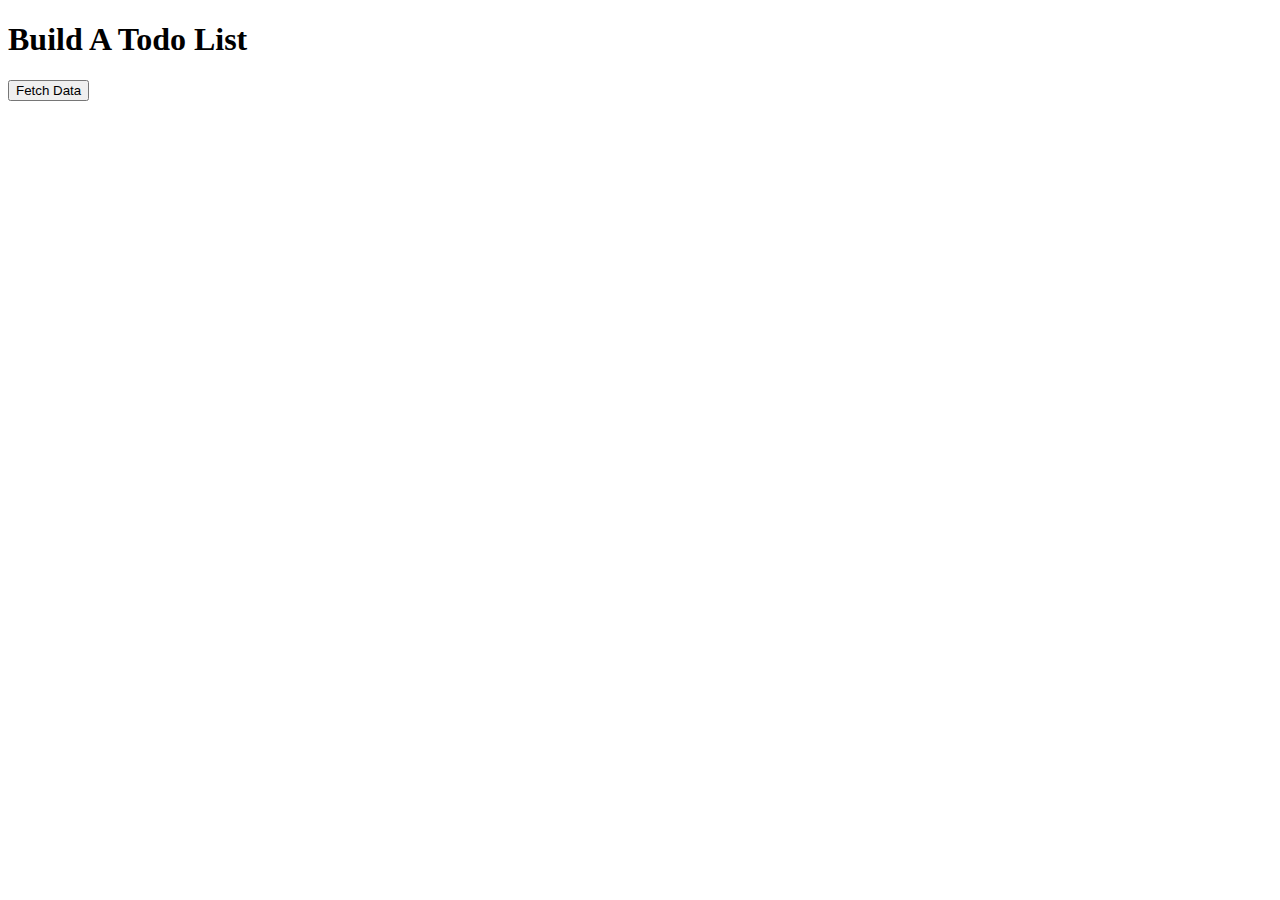
<file: Week7/BuildABugTracker.html>
<!DOCTYPE html>
<!-- 
https://www.w3schools.com/tags/default.asp
-->
<html lang="en-us">
    <head>
        <title>Build A Bug Tracker</title>
        
    <!--    <link href = "styles.css" rel = "stylesheet"/> <!-- Link Style Sheet -->
    </head>
    <style>
        .Notes
        {
            height: 300px;
            width: 190px;
            float: left;
            border-style: solid;
            border-color: black;
            border-width: 2px;
            padding: 5px;
            margin: 5px;
        }
        .footnotepage
        {
            width: 300px;
            font-size: 10px;
            /*font-family: 'Apple', cursive;*/
            background-color: lightgrey;
            padding: 10px;
        }  
        .ListBackground
        {
            background-image:url("https://images.unsplash.com/photo-1586075010923-2dd4570fb338?ixid=MnwxMjA3fDB8MHxwaG90by1wYWdlfHx8fGVufDB8fHx8&ixlib=rb-1.2.1&auto=format&fit=crop&w=1868&q=80");
            height: 300px;
            width: 190px;
        }
        .ListName
        {
            background-color: rgba(255, 255, 255, 0);
        }
        .ListDescription
        {
            height: 225px;
            width: 185px;
            background-color: rgba(255, 255, 255, 0);
        }
        
        /* Styles can be added here.*/
        @media only screen and (max-width: 767px) /* Phone */
        {
            .Notes
            {
            border-style: solid;
            border-color: black;
            border-width: 2px;
            padding: 5px;
            margin: 5px;
            }
        }
        @media only screen and (min-width: 768px) and (max-width: 1365px) /* Tablet */
        {}
        @media only screen and (min-width: 1366px) and (max-width: 1919px) /* Computer */
        {
            .footnotepage
            {
            text-align: center;
            align-content: center;
            margin: 0 auto;
            }
        }
        @media only screen and (max-width: 1920px) /* High Res*/
        {}
    </style>
    <body>
        <h1>Build A Todo List</h1>

        <button id='fetchButton' onclick="fetchData()">Fetch Data</button>
        <div id = "Comments"></div>
        <!--
        <div id = "TaskPaper" 
        class = "ListBackground">

        <input id = "TaskName" 
        class = "ListName"
            type = "text" 
            placeholder = "Title"
            value = "Micah">

        <textarea id = "TaskDescription"
            class = "ListDescription"
            value = "Test Value"
            ></textarea>

        <button id = "TaskSubmit" 
            type = "submit" 
            onclick = "fPost()"
            >Submit</button>

        <input type = "checkbox" 
            id = "TaskChecked" 
            type = "checkbox"
            
            >
            
        </div>
        <p></p>
        <div id = "Comments"></div>
        <script src = "https://cdnjs.cloudflare.com/ajax/libs/axios/0.19.0/axios.js"></script>
        <!-- <script src = "JavaScript.js"></script> <!-- Link Javascript -->

        <script>
/*/////////////////////////////////////////////////////////////////////////////////////////////////
///////////////////////////////////////////////////////////////////////////////////////////////////
///////////////////////////////////////////////////////////////////////////////////////////////////

Open the data.js file and do the following:

Call the "getSystems()" function in such a way that when the page loads, the "system" select element displays the three systems whose parentID is zero.
The getSystems() function will accept two arguments (see week three): the parentID and the DOM element that will ultimately receive the data. Code this function as an asynchronous operation that will fetch data from the data.json file (see week three). After receiving the JSON data, the asynchronous promise should use a higher order array method (see week two) to return only those items from the JSON that have the matching parentID. That promise should then call a function that passes two parameters, this new array and the DOM element to the "populateDD" function (below).
Note that although a number being passed as a parameter into a function may look like a numeral, it may be a string value  instead, and may need to be converted to an integer.
The populateDD()  function receives the array and DOM element from the "getSystems()" function (above). This function should fill the appropriate DOM element with options from which the user can select. However, since that DOM element has an "onChange" event, this function first needs to add an option that says "Select an Item". Then use a looping mechanism (week one) to create the rest of  the select element's options using the sysName and sysID from the passed in array (see week five).
This eventListener responds to a change to the "system" select element by passing the selected value from the "system" element to the "getSystems()" function along with the "subSystem" DOM element so that the second drop-down list is populated with the appropriate sub-systems from the data.json file.

Open the bug.js file and do the following: 

Create a variable of the right kind and in the right place such that each new bug that is added can increment that number.
The constructor should be set up to accept the four user-input values from index.html: reportedBy, system, subSystem, and bugDesc
The addBug() method should create a div element that displays the bug information input by the user within the "listWrapper" DOM element. It should also contain buttons whose onClick events will call the deleteBug() and resolveBug() methods (see below). 
The deleteBug() method should remove the specified bug from the DOM (see week 2).
The resolveBug() method should change the background for the appropriate bug to a darker color.
The reportBug() method should instantiate the Bug class with the data input by the user in the index.html form. Then call the method to add the new bug report.

Open the style.css file and do the following:

Create all the style definitions necessary to make your app look as close to the example as possible. 
You will need to use display:grid to make the bug reports display in three columns (see weeks 3 and 5).

Extra credit: Once your app is working acceptably, refactor it to use modules instead of included files.
/*/////////////////////////////////////////////////////////////////////////////////////////////////
///////////////////////////////////////////////////////////////////////////////////////////////////
///////////////////////////////////////////////////////////////////////////////////////////////////

// var json = data.json

const UserName = `Micah.Ross`; // User Name
const ItemId = ``;
var TDA = document.getElementById("Comments"); // To-Do-Area
var TaskName = document.getElementById("TaskName");
var TaskDescription = document.getElementById("TaskDescription");
var TaskSubmit = document.getElementById("TaskSubmit"); // Get the submit button
var TaskChecked = document.getElementById("TaskChecked"); // Get the submit button
var API = `http://api.bryanuniversity.edu/${UserName}/list/${ItemId}`; // Build API on the fly

function getSystems(){}
function addBug(){}
function reportBug(){}
function resolveBug(){}
function deleteBug(){}
function populateDD(){}

function fetchData()
{
    fetch(API) // Fetch data from SWAPI using variables from Fetchdata
    .then(function (responce){return responce.json();}) // Change fetched string (x) to JSON (y)
    .then(function (responce){updateInfo(responce)}) // Pass JSON to update function, which for some reason has to be a function...

}
function updateInfo(data)
{
    console.log(data);
    
    for (var i = 0; i < data.length; i++) // Loop all data
        {
        console.log(`ID is ${data[i]._id}`); // Log ID
        fBuildDiv(data[i]); // Build a Division for data
        }
}

function fBuildDiv(Data) // Build Division
{
    if(Data == '') // If your input is blank
        {Data = `Error: Data not Found`;} // Write a log
    console.log(`This is inside the Build Function: Name:${Data.name}, Description:${Data.description}, Price:${Data.price}, ID:${Data._id}, Complete:${Data.isComplete}`); // Log log, and check data

    var eBool = Data.isComplete; // Get is completed

    var eDiv = document.createElement("div"); // Make new division
    eDiv.id = `${Data._id}-and-Division`; // Add a number to the division, in this case, database ID
    eDiv.className = "ListBackground"; // Make the background look like paper

    var eH3 = document.createElement("h3"); // Make H3 for the name of the item
    eH3.id = `${Data._id}-and-H3`; // Add ID
    eH3.textContent = `Reported by: ${Data.name}`; // We want the item name to be displayed

    var eP = document.createElement("p"); // Make new paragraph
    eP.id = `${Data._id}-and-P`; // Add ID
    eP.textContent = Data.description; // We want the item description to be displayed

    var eCheck = document.createElement("input"); // Make a finished checkbox
    // eCheck.id = `${Data._id}-and-Check`; // Add ID
    eCheck.id = `${Data._id}`; // Add ID
    eCheck.type = "checkbox"; // Make it a checkbox...
    eCheck.addEventListener("click", (e) => {fCheck(e.target)}); // Function for checking

    var eButton = document.createElement("button"); // Make a delete button
    eButton.id = `${Data._id}`; // Add ID
    eButton.textContent = "Delete"; // Lable Button
    eButton.addEventListener("click", (e) => {fDelete(e.target)}); // Function for Deleting

    if(eBool){ // If marked as complete
        eH3.style = "text-decoration: line-through;"; // Strike name
        eP.style = "text-decoration: line-through;"; // Strike Description
        eCheck.checked = eBool; // Mark completed
    }
    else{
        eH3.style = "text-decoration: none;"; // Strike name
        eP.style = "text-decoration: none;"; // Strike Description
        eCheck.checked = eBool; // Mark completed
    }

    eDiv.appendChild(eH3); // append name to division
    eDiv.appendChild(eP); // append description to division
    eDiv.appendChild(eButton); // append button to division
    eDiv.appendChild(eCheck); // append checkbox to division
    TDA.appendChild(eDiv); // append division to comment section
}


///////////////////////////////////////////////////////////////////////////////////////////////////
///////////////////////////////////////////////////////////////////////////////////////////////////
///////////////////////////////////////////////////////////////////////////////////////////////////

/*
// Javascript Go's Here

const UserName = `Micah.Ross`; // User Name
const ItemId = ``;
var TDA = document.getElementById("Comments"); // To-Do-Area
var TaskName = document.getElementById("TaskName");
var TaskDescription = document.getElementById("TaskDescription");
var TaskSubmit = document.getElementById("TaskSubmit"); // Get the submit button
var TaskChecked = document.getElementById("TaskChecked"); // Get the submit button
var API = `http://api.bryanuniversity.edu/${UserName}/list/${ItemId}`; // Build API on the fly

const kPop = () => { // Make the function a const
// I know function starts with an F, but I had to for the humor sake...
// My wife gave me the idea.
    // console.log(`tick`); // Check
    axios.get(API) // Get that API
    .then(function (responce){
        for (var i = 0; i < responce.data.length; i++) // Loop all data
        {
        // console.log(`ID is ${responce.data[i]._id}`); // Log ID
        fBuildDiv(responce.data[i]); // Build a Division for responces
        }
    })
    .catch(error => console.log(`Error Responce: ${error}`)) // log any error
}
function fBuildDiv(ListData) // Build Division
{
    if(ListData == '') // If your input is blank
        {ListData = `Error: Data not Found`;} // Write a log
    // console.log(`This is inside the Build Function: ${ListData.name}, ${ListData.description}, ${ListData._id}, ${ListData.isComplete}`); // Log log, and check data

    var eBool = ListData.isComplete; // Get is completed

    var eDiv = document.createElement("div"); // Make new division
    eDiv.id = `${ListData._id}-and-Division`; // Add a number to the division, in this case, database ID
    eDiv.className = "ListBackground"; // Make the background look like paper

    var eH3 = document.createElement("h3"); // Make H3 for the name of the item
    eH3.id = `${ListData._id}-and-H3`; // Add ID
    eH3.textContent = ListData.name; // We want the item name to be displayed

    var eP = document.createElement("p"); // Make new paragraph
    eP.id = `${ListData._id}-and-P`; // Add ID
    eP.textContent = ListData.description; // We want the item description to be displayed

    var eCheck = document.createElement("input"); // Make a finished checkbox
    // eCheck.id = `${ListData._id}-and-Check`; // Add ID
    eCheck.id = `${ListData._id}`; // Add ID
    eCheck.type = "checkbox"; // Make it a checkbox...
    eCheck.addEventListener("click", (e) => {fCheck(e.target)}); // Function for checking

    var eButton = document.createElement("button"); // Make a delete button
    eButton.id = `${ListData._id}`; // Add ID
    eButton.textContent = "Delete"; // Lable Button
    eButton.addEventListener("click", (e) => {fDelete(e.target)}); // Function for Deleting

    if(eBool){ // If marked as complete
        eH3.style = "text-decoration: line-through;"; // Strike name
        eP.style = "text-decoration: line-through;"; // Strike Description
        eCheck.checked = eBool; // Mark completed
    }
    else{
        eH3.style = "text-decoration: none;"; // Strike name
        eP.style = "text-decoration: none;"; // Strike Description
        eCheck.checked = eBool; // Mark completed
    }

    eDiv.appendChild(eH3); // append name to division
    eDiv.appendChild(eP); // append description to division
    eDiv.appendChild(eButton); // append button to division
    eDiv.appendChild(eCheck); // append checkbox to division
    TDA.appendChild(eDiv); // append division to comment section
}
function fCheck(eEvent)
{
    var eH3 = document.getElementById(`${eEvent.id}-and-H3`); // Get the header
    var eP = document.getElementById(`${eEvent.id}-and-P`); // Get the body

    if(eEvent.checked){ // If marked as complete
        eH3.style = "text-decoration: line-through;"; // Strike name
        eP.style = "text-decoration: line-through;"; // Strike Description
    }
    else{
        eH3.style = "text-decoration: none;"; // Strike name
        eP.style = "text-decoration: none;"; // Strike Description
    }

    let data = { // Get data to update
    isComplete: eEvent.checked // Update checkbox for is complete
    };

    fPut(data, eEvent.id);
}
function fDelete(eEvent)
{
    var sAPI = `http://api.bryanuniversity.edu/${UserName}/list/${eEvent.id}`;

    axios.delete(sAPI) // Post data to sight
    .then(function (responce){ // then get responce
        console.log(responce); // Log ID
    })
    .catch(error => console.log(`Error Responce: ${error}`)) // log any error
    
    // Get all the parts of the list
    var eDiv = document.getElementById(`${eEvent.id}-and-Division`);
    var eH3 = document.getElementById(`${eEvent.id}-and-H3`);
    // do you actualy read this? Or just use the page to check.
    var eP = document.getElementById(`${eEvent.id}-and-P`);
    var eButton = document.getElementById(`${eEvent.id}`);
    //var eCheck = document.getElementById(`${eEvent.id}-and-Check`);
    // And delete them
    eDiv.remove();
    eH3.remove();
    eP.remove();
    eButton.remove();
    //eCheck.remove();
    // and there dead bwa hahaha
}
function fPost(eEvent) // Post function
{
    let data = { // make data be data
    name: TaskName.value, // name is the Header
    description: TaskDescription.value, // Body is the description 
    price: 0, // There is no price, this is for consistancy
    isComplete: TaskChecked.checked // Complete checkbox for is complete
    };
    axios.post(API, data) // Post data to sight
    .then(function (responce){ // then get responce
        console.log(responce); // Log ID
        fBuildDiv(responce.data); // Build a Division for responces
    })
    .catch(error => console.log(`Error Responce: ${error}`)) // log any error
}
function fPut(data, eEvent)
{
    var sAPI = `http://api.bryanuniversity.edu/${UserName}/list/${eEvent}`;

    axios.put(sAPI, data) // Post data to sight
    .then(function (responce){ // then get responce
        console.log(responce); // Log ID
    })
    .catch(error => console.log(`Error Responce: ${error}`)) // log any error
}


kPop(); // lol, I'm so dumb
*/
       </script>    
        <!-- <script src = "JavaScript.js"></script> <!-- Link Javascript -->
    </body>
</html>
</file>
<file: Week5/style.css>
.student-wrapper {
  margin: 0 auto;
  display: grid;
  grid-template-columns: auto;
  border: 1px solid black;
  border-radius: 4px;
  width: 300px;
  background-image: linear-gradient(
    rgb(228, 228, 228),
    white,
    white,
    white,
    rgb(228, 228, 228)
  );
}
.cell {
  padding: 10px;
  width: 100%;
}
.title {
  text-align: center;
  font-size: large;
  font-family: "Segoe UI", Tahoma, Geneva, Verdana, sans-serif;
}
.cert-title {
  text-align: center;
  font-size: 36px;
  font-family: Verdana, Geneva, Tahoma, sans-serif;
  padding: 6px;
}
.cert-sub-title {
  text-align: center;
  font-size: 24px;
  font-family: Verdana, Geneva, Tahoma, sans-serif;
  padding: 3px;
}
.cert-data {
  text-align: center;
  font-size: 24px;
  font-family: Impact, Haettenschweiler, "Arial Narrow Bold", sans-serif;
  padding: 3px;
}
input {
  width: 270px;
  background-color: white;
  border-color: silver;
}
button {
  width: 137px;
  background-color: gray;
  color: white;
}
.certificate-background {
  background-image: url(./images/cert.jpg);
  background-size: 800x 400px;
  width: 600px;
  height: 464px;
  margin: 0 auto;
  position: relative;
  top: 25px;
}
</file>
<file: Week3/gradeCurver.css>
.gradeWrapper {
  margin: 0 auto;
  width: 300px;
  text-align: center;
  border: 1px solid blue;
  border-radius: 12px;
  padding: 10px;
  background-image: linear-gradient(darkblue, skyblue);
}

.gradeHeading {
  color: white;
  font-family: "Segoe UI", Tahoma, Geneva, Verdana, sans-serif;
  font-size: large;
  font-weight: 700;
  margin-top: 25px;
}

.gradeInput {
  border: 0px;
  padding: 5px;
  border-radius: 3px;
  background-color: skyblue;
  margin-top: 25px;
  font-family: "Segoe UI", Tahoma, Geneva, Verdana, sans-serif;
}

.gradeDiv {
  margin: 0 auto;
  border: 0px;
  padding: 5px;
  border-radius: 3px;
  background-color: skyblue;
  margin-top: 25px;
  width: 90%;
  font-family: "Segoe UI", Tahoma, Geneva, Verdana, sans-serif;
}
</file>
